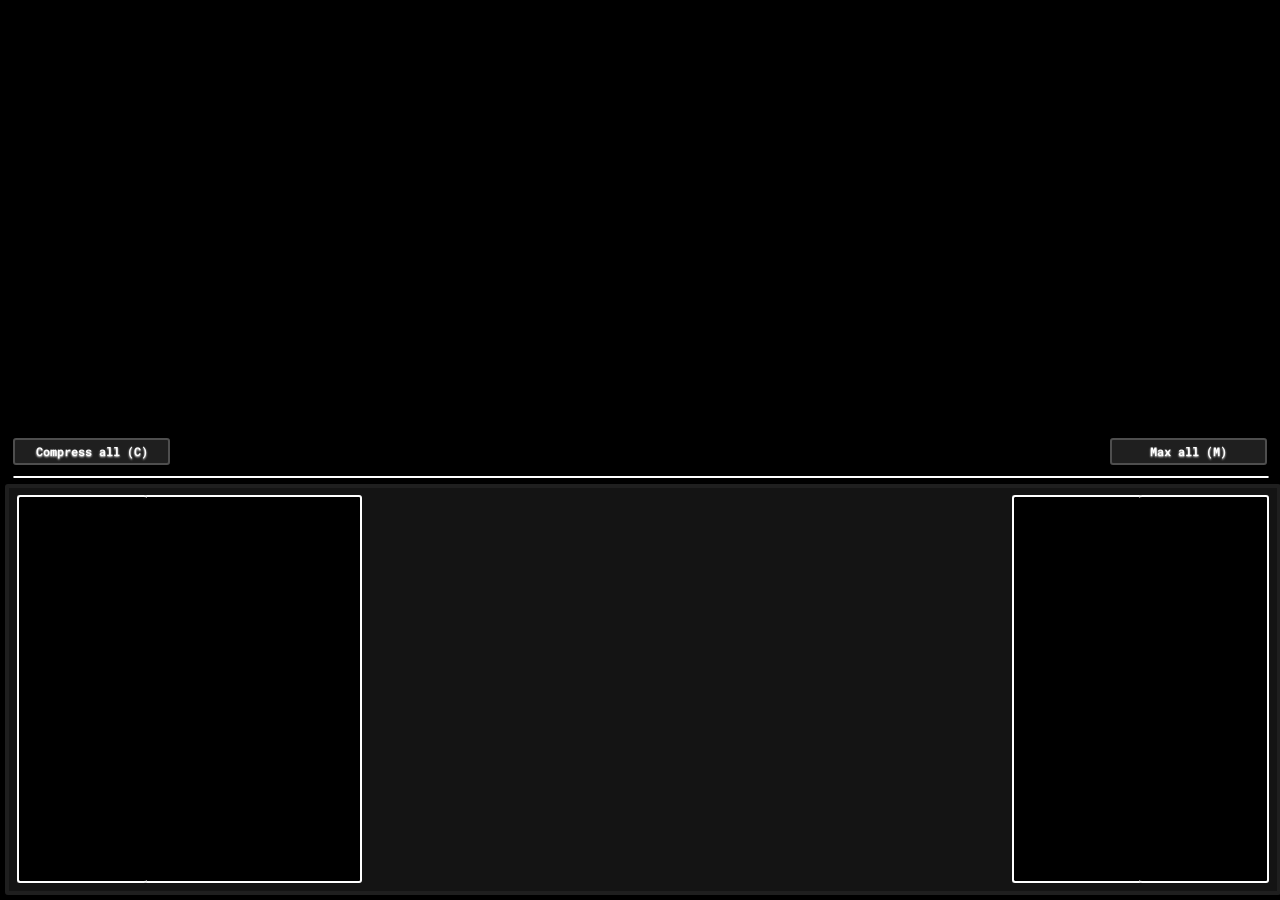
<file: src/html/index.html>
<!DOCTYPE html>
<html lang="en">
<head>
    <meta charset="UTF-8">
    <meta name="viewport" content="width=device-width, initial-scale=1.0">
    <title>Temporality</title>

    <link rel="stylesheet" href="../css/styles.css">

    <style>
    @import url('https://fonts.googleapis.com/css2?family=Roboto+Mono:ital,wght@0,100..700;1,100..700&display=swap');
    </style>
</head>
<body>
    <div id="resources-div" class="resources-div">

    </div>
    <div class="overline">

    </div>

    <div id="save-btn" onclick="save_btn_pressed()">
        <h2>Save</h2>
    </div>
    <div id="copy-save-btn" onclick="copySave()">
        <h2>Copy save</h2>
    </div>
    <div id="load-save-btn" onclick="loadFromString()">
        <h2>Load from clipboard</h2>
    </div>
    <div id="clear-save-btn" onclick="clearSave_btn_pressed()">
        <h2>Clear save</h2>
    </div>

    <div id="max-all-btn" class="max-all" onclick="pre_m_maxall()">
        <h2>Max all (M)</h2>
    </div>
    <div id="compress-all-btn" class="compress-all" onclick="pre_m_compressall()">
        <h2>Compress all (C)</h2>
    </div>
    <div class="main-container">
        <div id="buy1-buttons-div" class="buy1-buttons">

        </div>
        <div id="buymax-buttons-div" class="buymax-buttons">

        </div>
        <div id="dilator-costs-div" class="dilator-costs">

        </div>
        <div id="dilators-div" class="dilators">

        </div>
        <div id="dilator-amounts-div" class="dilator-amounts">

        </div>
        <div id="compress-buttons-div" class="compress-buttons">

        </div>
    </div>

    <script src="../js/format.js"></script>
    <script src="../js/objects.js"></script>
    <script src="../js/pre_m.js"></script>
    <script src="../html/setup.js"></script>
    <script src="../css/conditionals.js"></script>
    <script src="../html/update.js"></script>
    <script src="../js/buymax.js"></script>
    <script src="../js/save.js"></script>
    <script src="../js/main.js"></script>
</body>
</html>
</file>
<file: src/css/styles.css>
body {
    font-family: Roboto Mono, monospace;
    font-weight: bold;

    background-color: #000000;
}



.resources-div {
    width: 50vw;
    
    margin: -1vw auto;

    display: flex;
    flex-direction: column;
    align-items: center;

    user-select: none;
}

.years-label {
    background-color: rgba(0, 0, 0, 0);
    color: white;
    text-shadow: 1px 1px 3px white;

    font-size: 1vw;
}

.dilation-label {
    background-color: rgba(0, 0, 0, 0);
    color: white;
    text-shadow: 1px 1px 3px white;

    position: absolute;
    top: 2.25vw;

    font-size: 0.75vw;
}



.save-btn, .clear-save-btn, .copy-save-btn, .load-save-btn, .github-page-btn {
    background-color: rgb(31, 31, 31);
    color: white;

    display: flex;
    justify-content: center;
    flex-direction: column;

    font-size: 0.6vw;
    text-align: center;
    text-shadow: 0.5px 0.5px 2px white;

    border: 2px solid rgb(78, 78, 78);
    border-radius: 3px;

    cursor: pointer;
    user-select: none;
}

.save-btn {
    position: absolute;
    right: 1vw;
    top: 1vw;

    height: 1.75vw;
    width: 8vw;
}

.clear-save-btn {
    position: absolute;
    right: 10vw;
    top: 3.5vw;

    height: 1.75vw;
    width: 8vw;
}

.copy-save-btn {
    position: absolute;
    right: 1vw;
    top: 3.5vw;

    height: 1.75vw;
    width: 8vw;
}

.load-save-btn {
    position: absolute;
    right: 10vw;
    top: 1vw;

    height: 1.75vw;
    width: 12vw;
}

.github-page-btn {
    position: absolute;
    right: 1vw;
    top: 6vw;

    height: 1.75vw;
    width: 10vw;
}



.overline { /*The line above the main container and stuff directly related to it, such as the max all button*/
    width: 98vw;
    height: 0%;
    
    position: absolute;
    bottom: 33vw;
    left: 1vw;

    border: 1px solid white;
    border-radius: 1px;
}



.main-container { /*Contains the dilators and all the related buttons*/
    background-color: rgb(20, 20, 20);
    color: black;

    border: 4px solid rgb(31, 31, 31);
    border-radius: 3px;

    margin: auto -0.2vw;

    display: flex;
    align-items: center;

    position: absolute;
    bottom: 5px;

    width: 99vw;
    height: 31.5vw;

}

.buy1-buttons, .buymax-buttons, .compress-buttons { /*Contains the buttons for buying singles, max, and compression*/
    background-color: black;
    color: white;

    display: flex;
    justify-content: center;
    flex-direction: column;

    height: 30vw;
    width: 10vw;

    border: 2px solid white;
    border-radius: 3px;

    z-index: 1;
}

.buy1-buttons {
    position: absolute;
    right: 10.5vw;

    border-right: 0px;
}

.buymax-buttons {
    position: absolute;
    right: 0.6vw;

    border-left: 0px;
}

.compress-buttons {
    position: absolute;
    left: 0.6vw;

    border-right: 0px;
}

.buy1-button, .buymax-button, .compress-button { /*These are the buttons for buying singles and buying max*/
    background-color: rgb(31, 31, 31);
    color: white;

    display: flex;
    justify-content: center;
    flex-direction: column;

    font-size: 0.445vw;
    text-align: center;
    padding: 0.61vw;
    text-shadow: 0.5px 0.5px 2px white;

    height: 0.525vw;

    border: 2px solid rgb(78, 78, 78);
    border-radius: 3px;

    margin: 0.42vw;

    cursor: pointer;
    user-select: none;
}



.max-all, .compress-all {
    background-color: rgb(31, 31, 31);
    color: white;

    display: flex;
    justify-content: center;
    flex-direction: column;

    position: absolute;
    bottom: 34vw;

    font-size: 0.6vw;
    text-align: center;
    text-shadow: 0.5px 0.5px 2px white;

    height: 1.75vw;
    width: 12vw;

    border: 2px solid rgb(78, 78, 78);
    border-radius: 3px;

    cursor: pointer;
    user-select: none;
}

.max-all {
    right: 1vw;
}

.compress-all {
    left: 1vw;
}



.disabled {
    background-color: rgb(53, 0, 0);
    color: white;

    cursor: default;

    border: 2px solid rgb(117, 0, 0);

    transition: all 0.1s ease-out;
}

.enabledGreen {
    background-color: rgb(0, 40, 0);
    color: white;
    
    cursor: pointer;

    border: 2px solid rgb(0, 100, 0);

    transition: all 0.1s ease-out;
}

.enabledGray {
    background-color: rgb(31, 31, 31);
    color: white;
    
    cursor: pointer;

    border: 2px solid rgb(78, 78, 78);

    transition: all 0.1s ease-out;
}

.hover:hover {
    filter: brightness(300%);
    color: black;
    text-shadow: 0.5px 0.5px 2px black;

    transition: all 0.1s ease-out;
}



.dilator-costs, .dilator-amounts {
    background-color: rgba(0, 0, 0, 0);
    color: white;

    display: flex;
    justify-content: center;
    flex-direction: column;

    height: 30vw;

    z-index: 0;
}

.dilator-costs {
    position: absolute;
    right: 23.25vw;
    width: 15vw;
}

.dilator-amounts {
    position: absolute;
    left: 27.75vw;

    width: 29.75vw;
}

.dilator-cost-label, .dilator-amount-label {
    background-color: rgba(0, 0, 0, 0);
    color: white;

    display: flex;
    justify-content: center;
    flex-direction: column;

    font-size: 0.6vw;
    text-align: left;
    padding: 0.61vw;
    text-shadow: 0.5px 0.5px 2px white;

    height: 0.6vw;

    margin: 0.485vw;

    user-select: none;
}



.dilators { /*Contains the main labels for dilators*/
    background-color: black;
    color: white;

    display: flex;
    justify-content: center;
    flex-direction: column;

    position: absolute;
    left: 10.5vw;

    height: 30vw;
    width: 16.9vw;;

    border: 2px solid white;
    border-radius: 3px;

    border-left: 0px;

    z-index: 0;
}

.dilator-label { /*Shows the dilator's number and multiplier*/
    background-color: rgb(31, 31, 31);
    color: white;

    display: flex;
    justify-content: center;
    flex-direction: column;

    font-size: 0.6vw;
    text-align: left;
    padding: 0.61vw;
    text-shadow: 0.5px 0.5px 2px white;

    height: 0.525vw;

    border: 2px solid rgb(78, 78, 78);
    border-radius: 3px;

    margin: 0.42vw;

    user-select: none;
}
</file>
